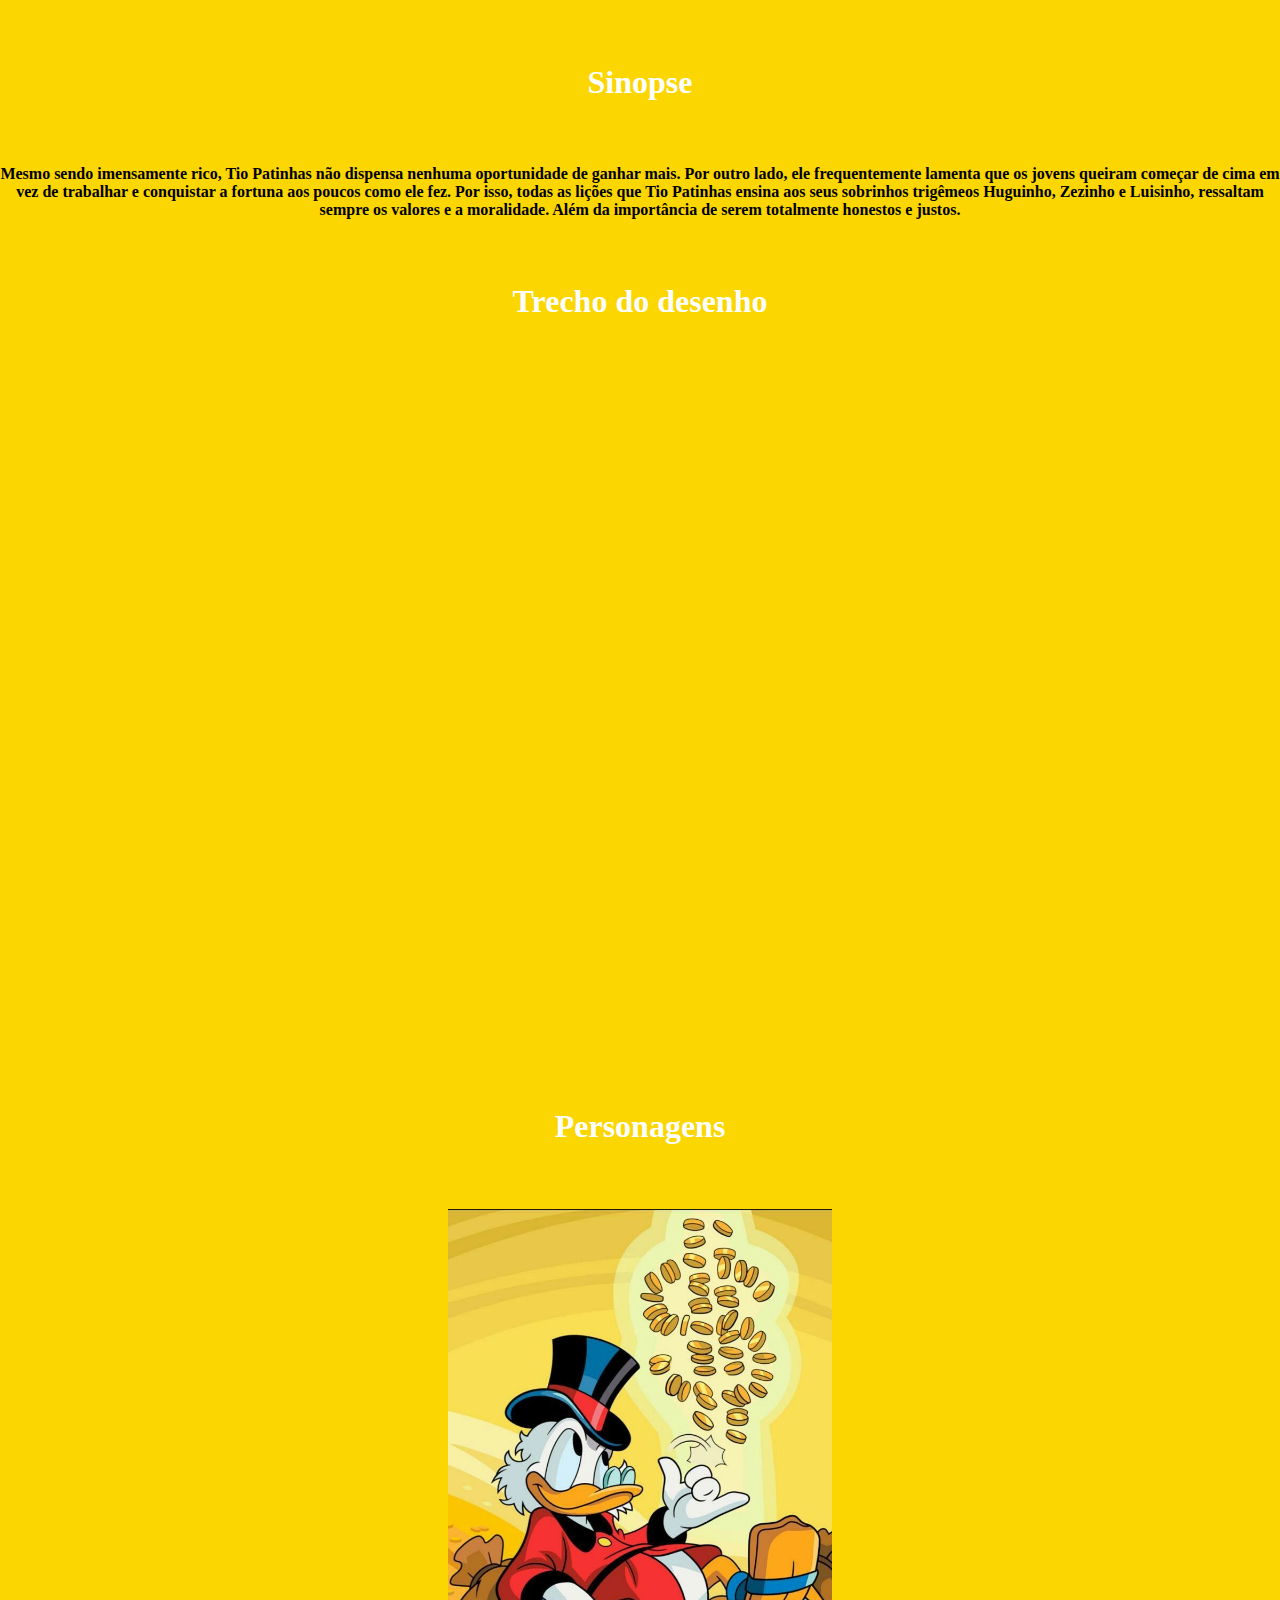
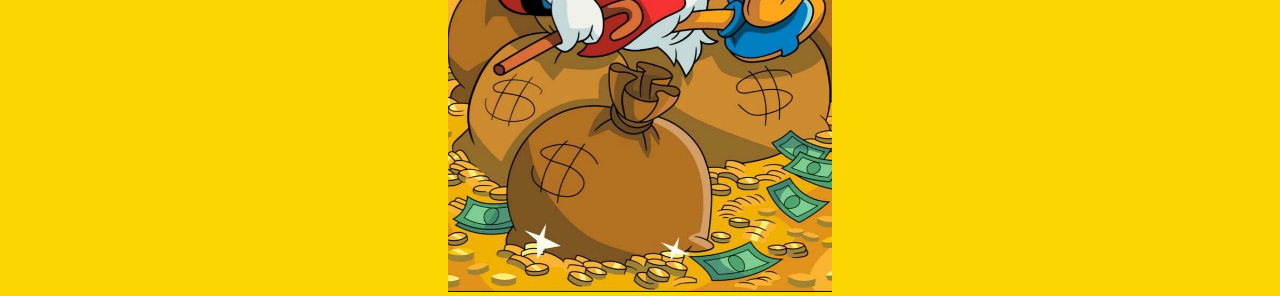
<file: projeto-responsividade/index.html>
<!DOCTYPE html>
<html lang="pt-br">
<head>
    <meta charset="UTF-8">
    <meta name="viewport" content="width=device-width, initial-scale=1.0">
    <link rel="stylesheet" href="./css/styles.css">
    <style>
        div{
            text-align: center;
        }
         
        body{
            background-color: rgb(252, 214, 0);
           
        }
    </style>
    
    

    
</head>
<body>
    <h1>Sinopse</h1>
    <h4>Mesmo sendo imensamente rico, Tio Patinhas não dispensa nenhuma oportunidade de ganhar mais. Por outro lado, ele frequentemente lamenta que os jovens queiram começar de cima em vez de trabalhar e conquistar a fortuna aos poucos como ele fez. Por isso, todas as lições que Tio Patinhas ensina aos seus sobrinhos trigêmeos Huguinho, Zezinho e Luisinho, ressaltam sempre os valores e a moralidade. Além da importância de serem totalmente honestos e justos.

    </h4>

    <h1>Trecho do desenho</h1>

    <div class="video">
        <iframe width="560" height="315" src="https://www.youtube.com/embed/dvfcpzvWtfE?si=eu2sxkzVaAo42hZx" title="YouTube video player" frameborder="0" allow="accelerometer; autoplay; clipboard-write; encrypted-media; gyroscope; picture-in-picture; web-share" referrerpolicy="strict-origin-when-cross-origin"></iframe>
    </div>

    <h1>Personagens</h1>
<div class="img">
    <img src="./img/7345cd425d1f9ab40bfc8fcf10bb1e83c5679a83.jpg" alt="tio patinhas e seus netos" width="30%"></div>


    <style>
        *{
            margin: 0%;
        }
        section{
           
            width: 1200px;
        }

        @media(max-width:1200px) {
            section{
                width: 1000;
                
            }
         }
        @media(max-width:1024px) {
            section{
                width: 700px;
                
            }
        }
        @media(max-width:768px) {
            section{
                width:400px ;
            }
        }
        @media(max-width:425px) {
            section{
                width: 320px;
            
                
            }
        }
        
    </style>
    
   
</body>
</html>
</file>
<file: projeto-responsividade/css/styles.css>
body{
h1{
    text-align: center;
    margin: 5%;
    color: white;
}
h4{
    text-align: center;
    
}
}

div.video{
    background-color: var(--cor5);
    margin: 0px -20px 30px -20px;
    padding: 20px;
    padding-bottom: 50%;
    position: relative;

    
    
}

div.video > iframe{
   position: absolute;
   top: 2%;
   left: 2%;
   right: 2%;
   width: 100%;
   height:100%;
}
div.img{
    
    text-align: center;
   height: auto;
}
</file>
